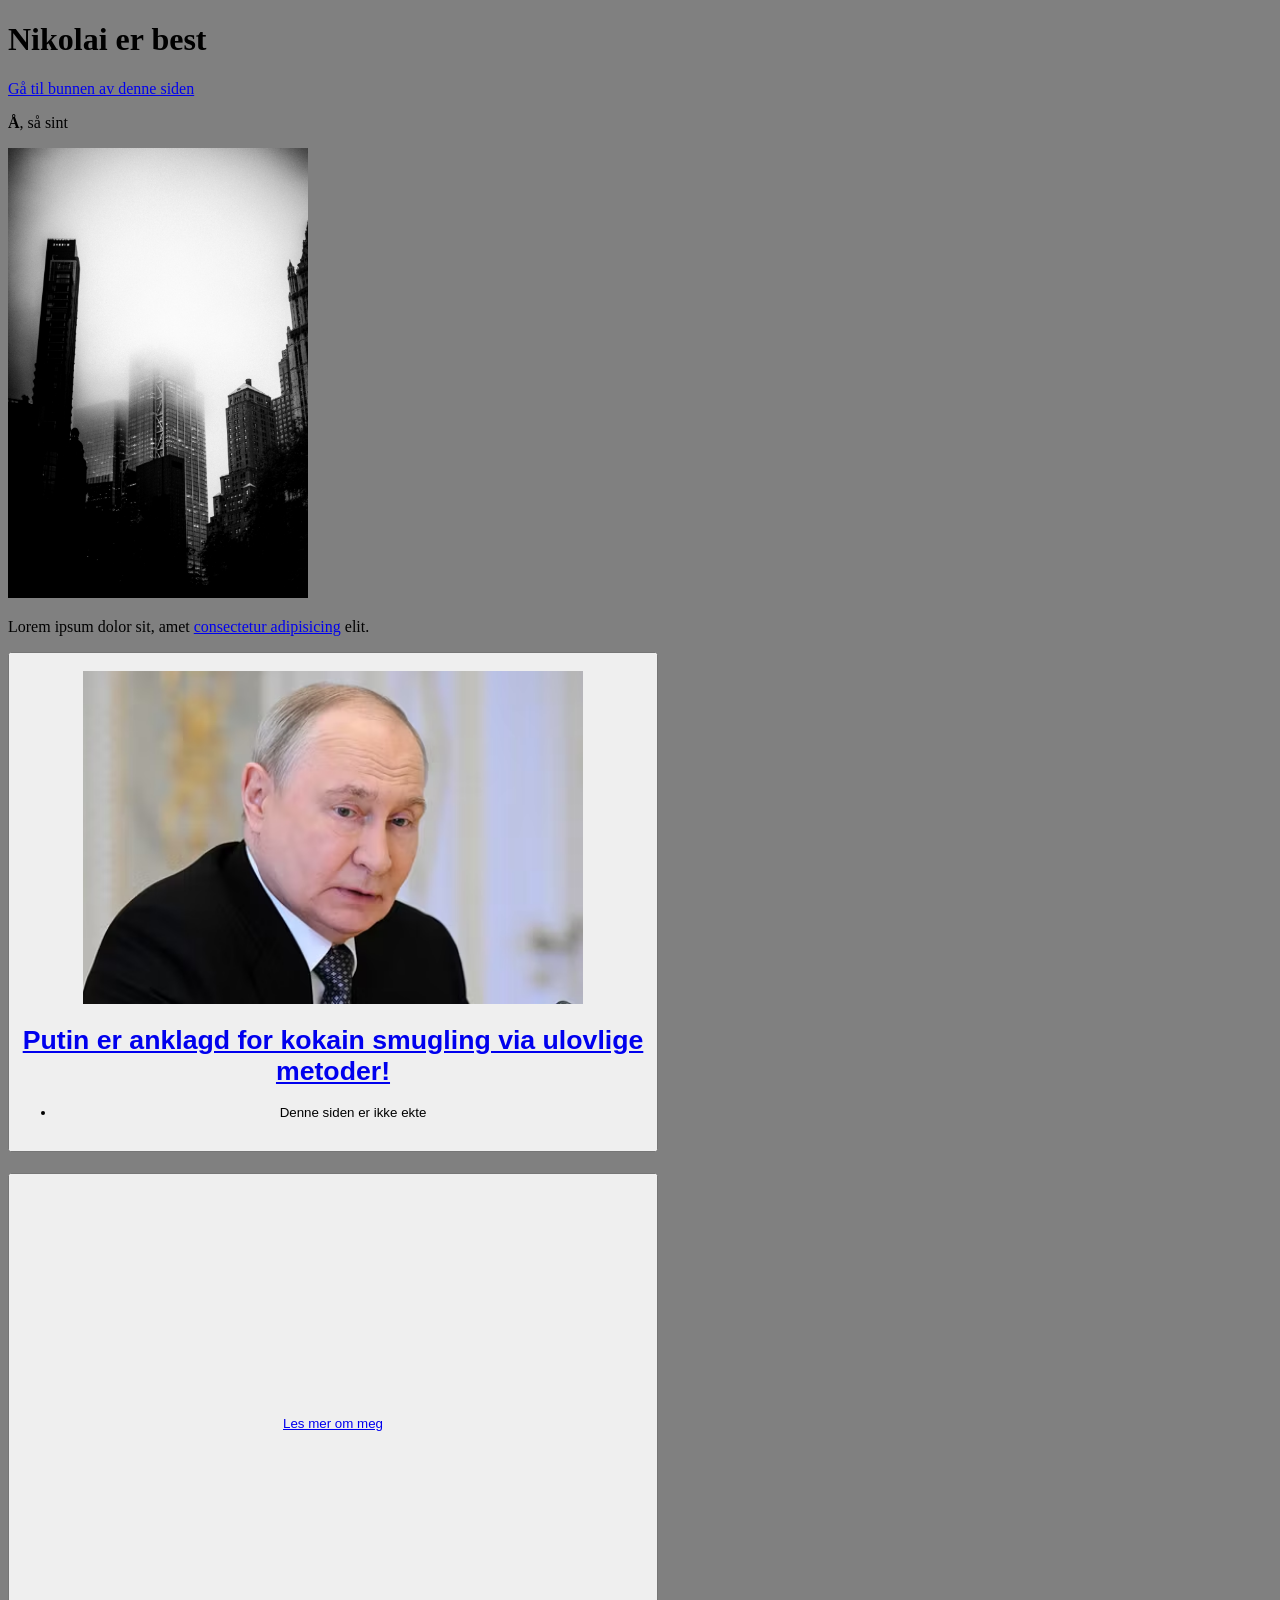
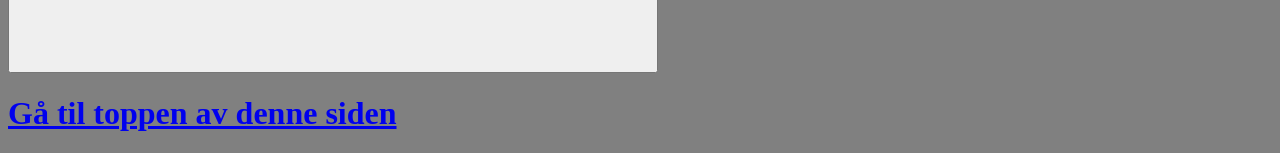
<file: index.html>
<!DOCTYPE html>
<html lang="no">
<head>
    <meta charset="UTF-8">
    <meta name="viewport" content="width=device-width, initial-scale=1.0">
    <title>Nikolai</title>
    <link rel="stylesheet" href="stil.css">
</head>
<body>
    <h1>Nikolai er best</h1>
    <p id="top">
        <a href="#bunn">Gå til bunnen av denne siden</a>
    </p>
    <p><strong>Å</strong>, så sint</p>
    <img src="Bilder/branislav-rodman-G9nkOulhhcU-unsplash.jpg" alt="Et bilde av en søt giraff." width="300px">
    <p>
        Lorem ipsum dolor sit, amet <a href="https://www.hjemmet.no">consectetur adipisicing</a> elit.
    </p>

    <a href="falskvgside.html" target="_blank">
        <button><img src="Bilder/vgavis.jpg" width="500px">
            <h1>Putin er anklagd for kokain smugling via ulovlige metoder!</h1></a>
<ul>
    <li>Denne siden er ikke ekte</li>
</ul>
        </button>

        <!-- Dette er en komentar -->
        

<h1> 
    <button><a href="ommeg.html">Les mer om meg </a></button>
</h1>

<p id="bunn">

<h1>
    <a href="#top">Gå til toppen av denne siden</a>
</h1>
</p>
    </body>
</html>
</file>
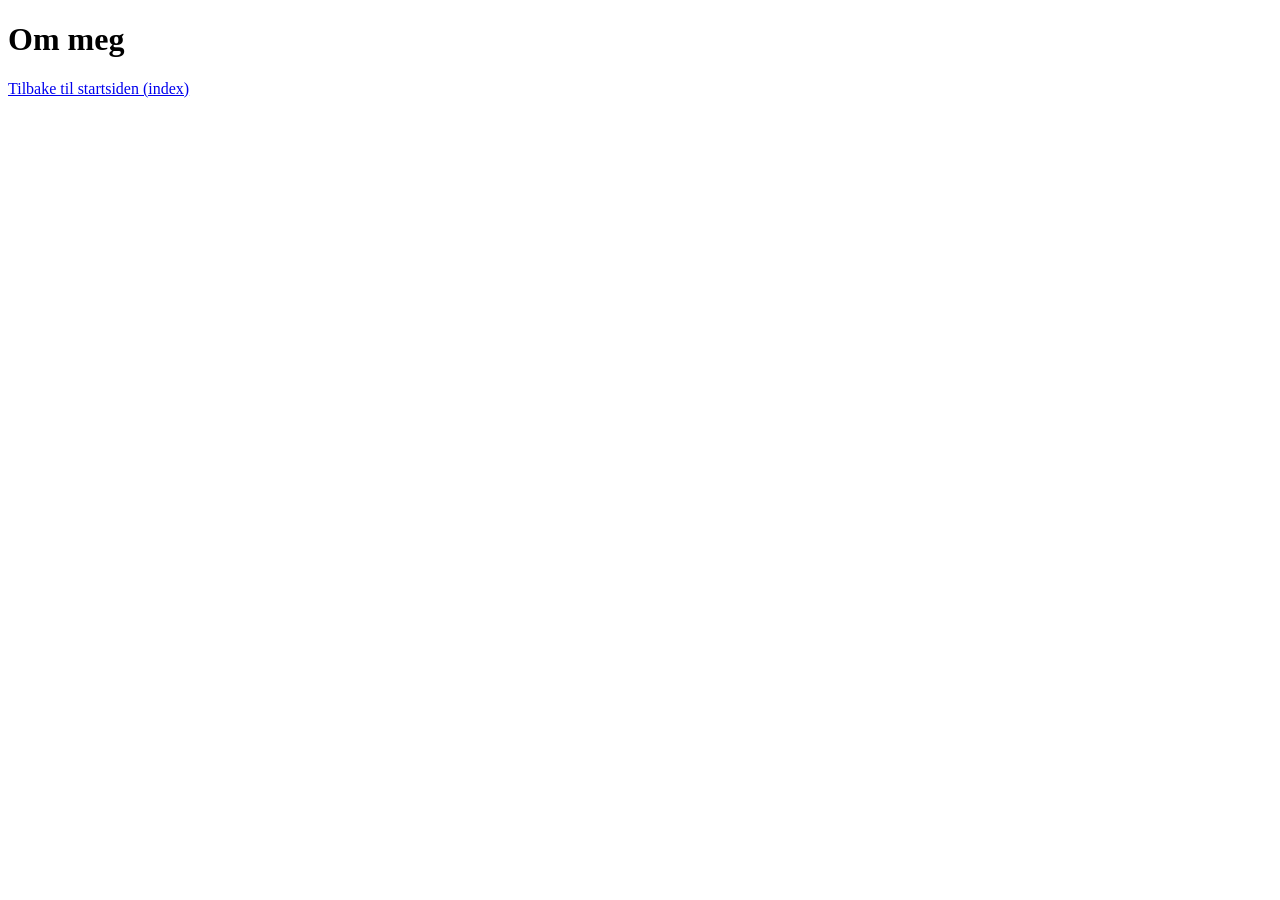
<file: ommeg.html>
<!DOCTYPE html>
<html lang="no">
<head>
    <meta charset="UTF-8">
    <meta name="viewport" content="width=device-width, initial-scale=1.0">
    <title>Om meg</title>
    <link rel="stylesheet" href="">
</head>
<body>
    <h1>Om meg</h1>
    <p>
        <a href="index.html">Tilbake til startsiden (index)</a>
    </p>
</body>
</html>
</file>
<file: stil.css>
body {
    background-color: grey;
}
button {
    width: 650px;
    height: 500px;
}
h1 {
    /* height: 500px; */ */
    /* width: 1000px; */ */
    text-align: ;
}
</file>
